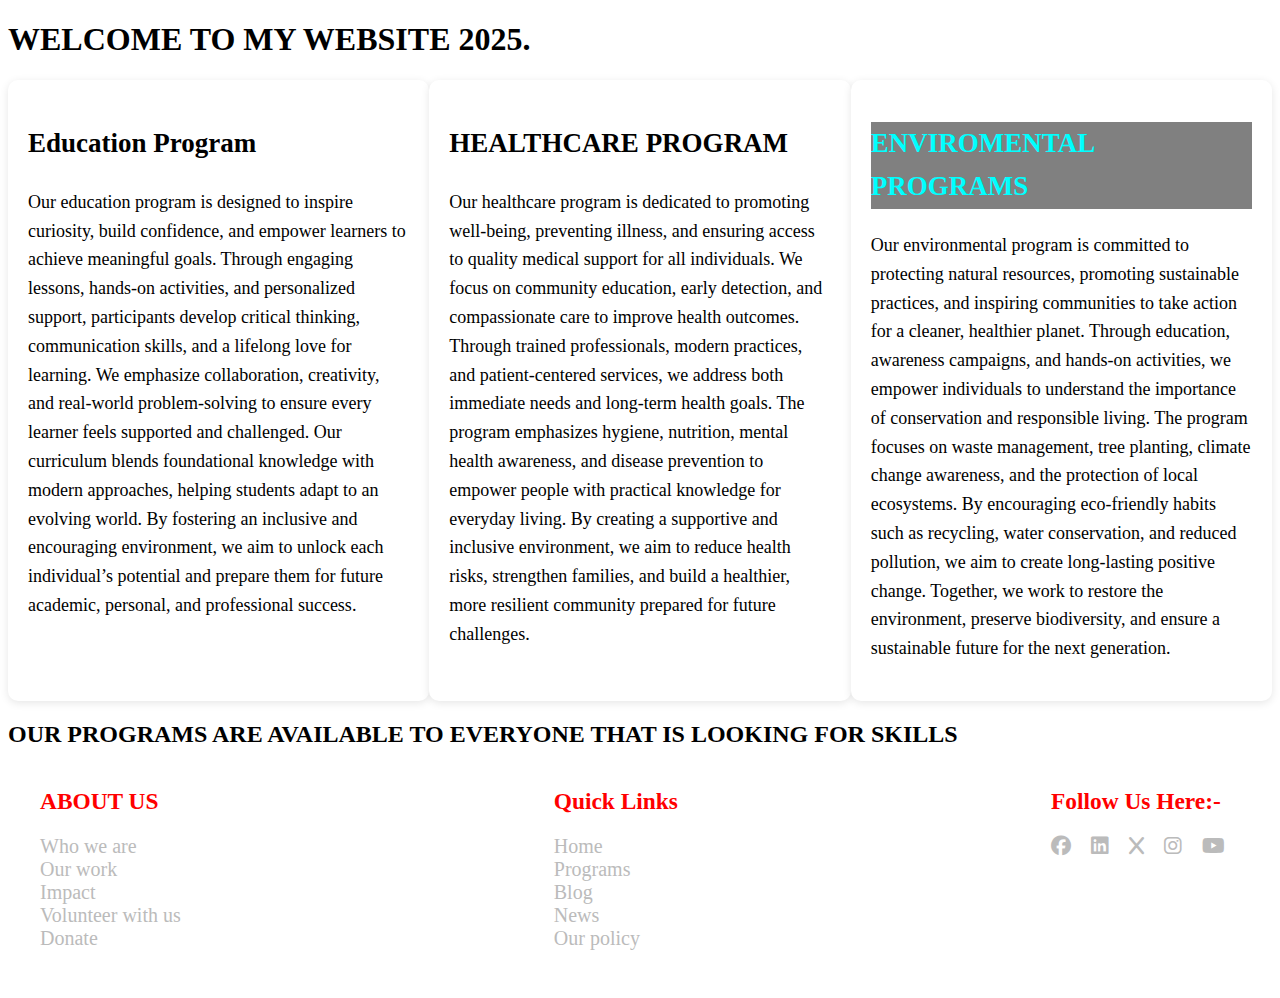
<file: columns.html>
<!DOCTYPE html>
<html lang="en">
<head>
    <meta charset="UTF-8">
    <meta name="viewport" content="width=device-width, initial-scale=1.0">
    <title>Document</title>
    <link rel="stylesheet" type="text/css" href="https://cdnjs.cloudflare.com/ajax/libs/font-awesome/6.4.0/css/all.min.css">
    <style type="text/css">
.column{
    background-color: #ffffff;
    padding: 20px;
    border-radius: 10px;
    box-shadow: 0 2px 8px rgba(0, 0, 0, 0.1);
    font-size: 18px;
    line-height: 1.6;
}
.grid-container{
    display: grid;
    grid-template-columns: repeat(3,1fr);
}
#Ph{
    background-color: gray;
    color: aqua;
}
.footer-container{
    max-width: 1200px;
    margin: auto;
    display: flex;
    flex-wrap: wrap;
    justify-content: space-between;
    padding: 0 20px;

}
.footer-column h3{
    flex: 1 1 250px;
    margin: 20px 0;
}
.footer-column{
    margin-bottom: 20px;
    font-size: 20px;
    color: red;
}
.footer-column ul{
    list-style: none;
    padding: 0%;
}
.footer-column ul li a{
    color: #bbb;
    text-decoration: none;
    transition: color 0, 3s;
}
.footer-column ul li a:hover{
    color: #fff;
}
.footer{
    background-color: #222;
    color: #f0f0f0;
    padding: 40px 0;
}
.footer-social a{
    margin-right: 15px;
    color:#bbb;
    font-size: 20px;
    transition: color 0. 3s;
}
.footer-social a:hover{
    color: #093ef0;
    background-color: yellow;
    border-radius: 20px;
}
    </style>
</head>
<body>
    <h1>WELCOME TO MY WEBSITE 2025.</h1>
    <div class="grid-container">
        <div class="column">
       <h2>Education Program</h2>
            <P>Our education program is designed to inspire curiosity, build confidence, and 
                empower learners to achieve meaningful goals. Through engaging lessons, 
                hands-on activities, and personalized support, participants develop critical 
                thinking, communication skills, and a lifelong love for learning. We emphasize 
                collaboration, creativity, and real-world problem-solving to ensure every learner 
                feels supported and challenged. Our curriculum blends foundational knowledge with
                 modern approaches, helping students adapt to an evolving world. By fostering an 
                 inclusive and encouraging environment, we aim to unlock each individual’s potential 
                 and prepare them for future academic, personal, and professional success.</P>
        </div>
        <div Class="column">
        <h2>HEALTHCARE PROGRAM</h2>
        <P>Our healthcare program is dedicated to promoting well-being, preventing illness, and ensuring access to quality medical support for all individuals. We focus on community education, early detection, and compassionate care to improve health outcomes. Through trained professionals, modern practices, and patient-centered services, we address both immediate needs and long-term health goals. The program emphasizes hygiene, nutrition, mental health awareness, and disease prevention to empower people with practical knowledge for everyday living. By creating a supportive and inclusive environment, we aim to reduce health risks, strengthen families, and build a healthier, more resilient community prepared for future challenges.</P>
    </div>
    <div class="column">
    <h2 id="Ph">ENVIROMENTAL PROGRAMS</h2>
    <P>Our environmental program is committed to protecting natural resources, promoting sustainable practices, and inspiring communities to take action for a cleaner, healthier planet. Through education, awareness campaigns, and hands-on activities, we empower individuals to understand the importance of conservation and responsible living. The program focuses on waste management, tree planting, climate change awareness, and the protection of local ecosystems. By encouraging eco-friendly habits such as recycling, water conservation, and reduced pollution, we aim to create long-lasting positive change. Together, we work to restore the environment, preserve biodiversity, and ensure a sustainable future for the next generation.</P>
    </div>
    </div>
    <h2>OUR PROGRAMS ARE AVAILABLE TO EVERYONE THAT IS LOOKING FOR SKILLS </h2>
    <FOOter>
        <div class="footer-container"> 
            <div class="footer-column">
            <h3>ABOUT US</h3>
            <ul>
                <li><a href="#">Who we are</a></li>
                <li><a href="#">Our work </a></li>
                <li><a href="#">Impact</a></li>
                <li><a href="#">Volunteer with us</a></li>
                <li><a href="#">Donate</a></li>
            </ul>
            </div>
            <div class="footer-column">
                <h3>Quick Links</h3>
                <ul>
                    <li><a href="#">Home</a></li>
                    <li><a href="#">Programs</a></li>
                    <li><a href="#">Blog</a></li>
                    <li><a href="#">News</a></li>
                    <li><a href="#">Our policy</a></li>
                </ul>
            </div>
            <div class="footer-column">
                <h3>Follow Us Here:-</h3>
                <div class="footer-social">
                    <a href="#"><i class="fab fa-facebook"></i></a>
                    <a href="#"><i class="fab fa-linkedin"></i></a>
                    <a href="#"><i class="fab fa-x"></i></a>
                    <a href="#"><i class="fab fa-instagram"></i></a>
                    <a href="#"><i class="fab fa-youtube"></i></a>
                </div>
            </div>
        </div>
    </FOOter>
</body>
</html>
</file>
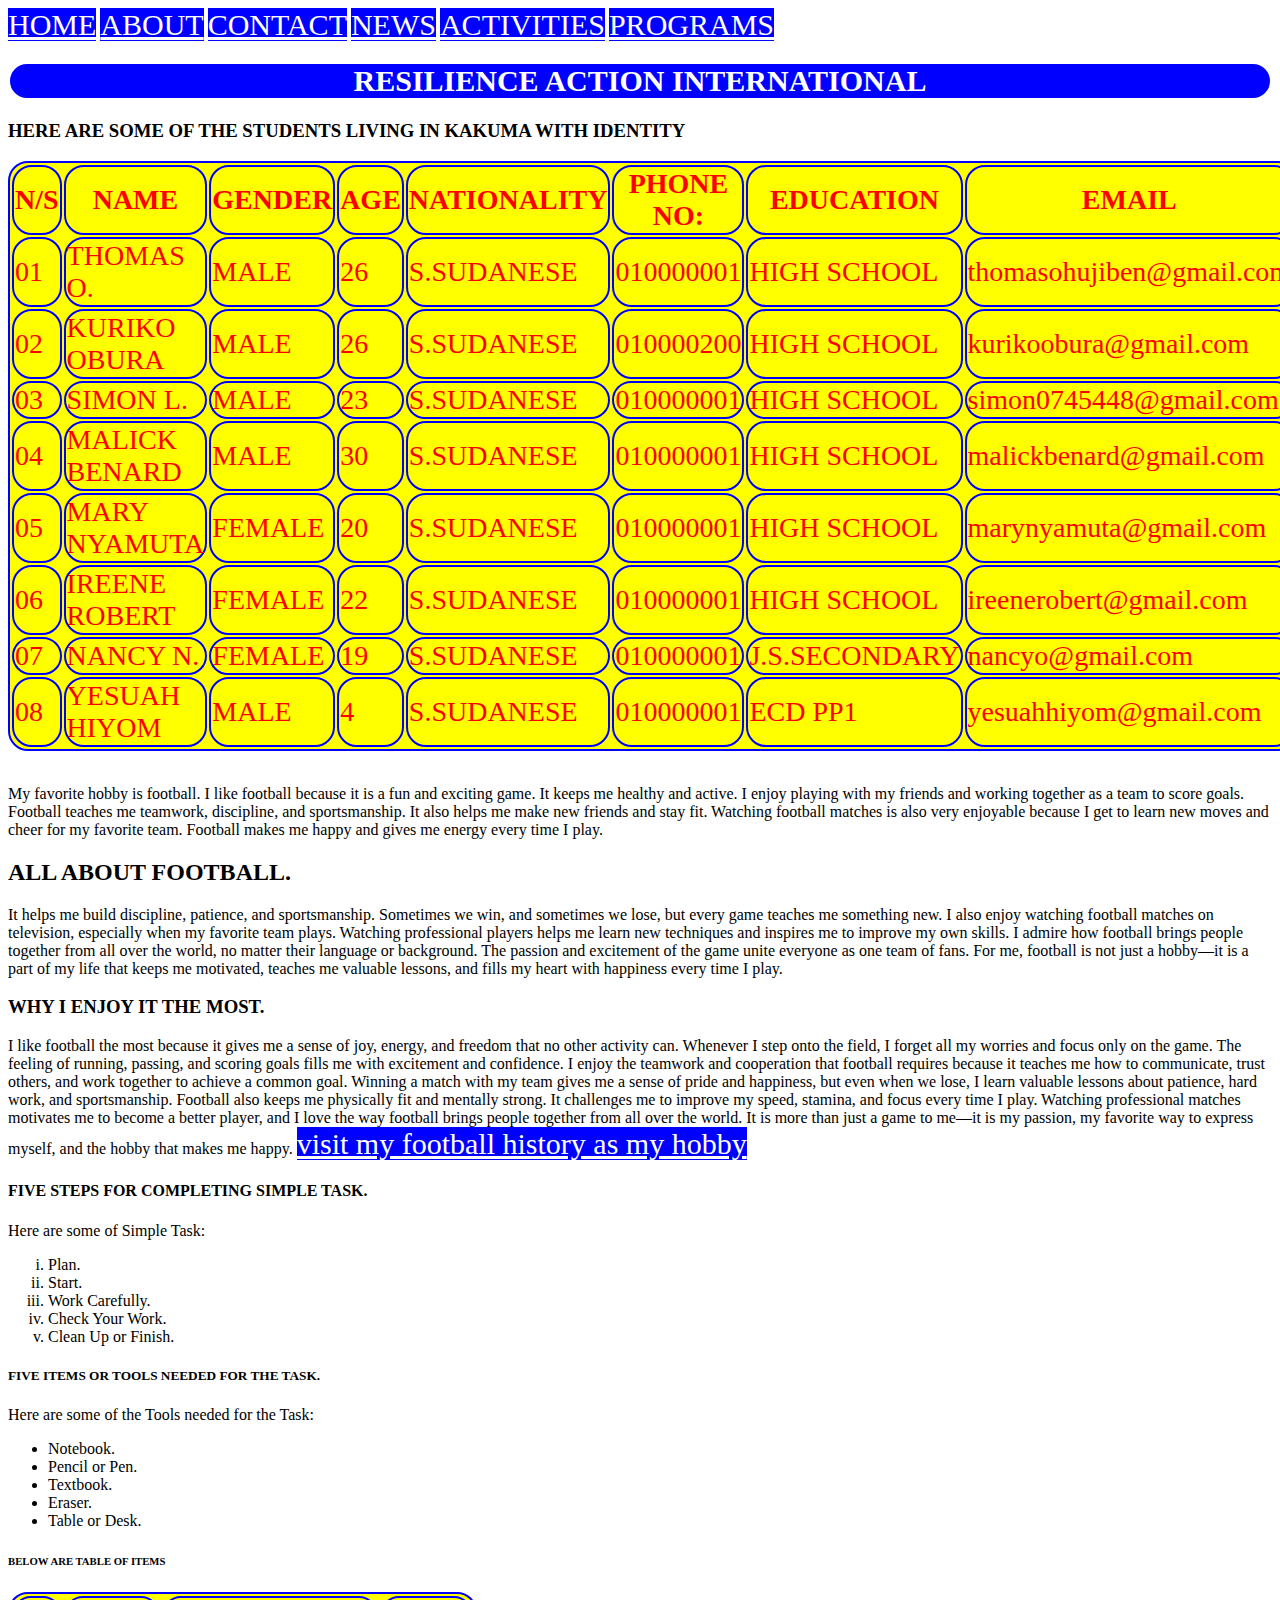
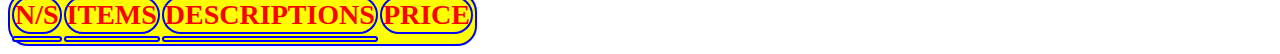
<file: HOME - Copy.HTML>
<!DOCTYPE html>
<html lang="en">
<head>
    <meta charset="UTF-8">
    <meta name="viewport" content="width=device-width, initial-scale=1.0">
    <title><BORDER.COM></title>
		<a href="#">HOME</a>
		<a href="#">ABOUT</a>
		<a href="#">CONTACT</a>
		<a href="#">NEWS</a>
		<a href="#">ACTIVITIES</a>
		<a href="#">PROGRAMS</a>
        <!--Here is am going to use css to style border on table-->
        <style type="text/css">
            table, tr, th, td{
                border: 2px double;
                font-size: 28px;
                border-color: blue;
                border-radius: 20px;
                background-color: yellow;
                color: red;
            }
            h1{
                border: 2px solid;
                text-align: center;
                font-size: 30px;
                background-color: blue;
                color: white;
                border-radius: 30px;
            }
			a{
			color: white;
			font-size: 30px;
			background-color: blue;
		}
		a:hover{
			background-color: red;
			color: black;
		}
        </style>
</head>
<body>
    <h1>RESILIENCE ACTION INTERNATIONAL</h1>
    <h3>HERE ARE SOME OF THE STUDENTS LIVING IN KAKUMA WITH IDENTITY</h3>
		<table border="2px">
			<tr>
				<th>N/S</th>
				<th>NAME</th>
				<th>GENDER</th>
				<th>AGE</th>
				<th>NATIONALITY</th>
				<th>PHONE NO:</th>
				<th>EDUCATION</th>
				<th>EMAIL</th>
			</tr>
			<tr>
				<td>01</td>
				<td>THOMAS O.</td>
				<td>MALE</td>
				<td>26</td>
				<td>S.SUDANESE</td>
				<td>010000001</td>
				<td>HIGH SCHOOL</td>
				<td>thomasohujiben@gmail.com</td>
			</tr>
			<tr>
			    <td>02</td>
				<td>KURIKO OBURA</td>
				<td>MALE</td>
				<td>26</td>
				<td>S.SUDANESE</td>
				<td>010000200</td>
				<td>HIGH SCHOOL</td>
				<td>kurikoobura@gmail.com</td>
			</tr>
			<tr>
				<td>03</td>
				<td>SIMON L.</td>
				<td>MALE</td>
				<td>23</td>
				<td>S.SUDANESE</td>
				<td>010000001</td>
				<td>HIGH SCHOOL</td>
				<td>simon0745448@gmail.com</td>
			</tr>
			<tr>
				<td>04</td>
				<td>MALICK BENARD</td>
				<td>MALE</td>
				<td>30</td>
				<td>S.SUDANESE</td>
				<td>010000001</td>
				<td>HIGH SCHOOL</td>
				<td>malickbenard@gmail.com</td>
			</tr>
			<tr>
				<td>05</td>
				<td>MARY NYAMUTA</td>
				<td>FEMALE</td>
				<td>20</td>
				<td>S.SUDANESE</td>
				<td>010000001</td>
				<td>HIGH SCHOOL</td>
				<td>marynyamuta@gmail.com</td>
			</tr>
			<tr>
				<td>06</td>
				<td>IREENE ROBERT</td>
				<td>FEMALE</td>
				<td>22</td>
				<td>S.SUDANESE</td>
				<td>010000001</td>
				<td>HIGH SCHOOL</td>
				<td>ireenerobert@gmail.com</td>
			</tr>
			<tr>
				<td>07</td>
				<td>NANCY N.</td>
				<td>FEMALE</td>
				<td>19</td>
				<td>S.SUDANESE</td>
				<td>010000001</td>
				<td>J.S.SECONDARY</td>
				<td>nancyo@gmail.com</td>
			</tr>
			<tr>
				<td>08</td>
				<td>YESUAH HIYOM</td>
				<td>MALE</td>
				<td>4</td>
				<td>S.SUDANESE</td>
				<td>010000001</td>
				<td>ECD PP1</td>
				<td>yesuahhiyom@gmail.com</td>
			</tr>
		</table><br>
		<div>
			<a href="#"><i class="fab fa-youtube"></i></a>
			<a href="#"><i class="fab fa-facebook"></i></a>
			<a href="#"><i class="fab fa-whatsapp"></i></a>
			<a href="https://www.linkedin.com/login"><i class="fab fa-linkedin"></i></a>
			<a href="#"><i class="fab fa-instagram"></i></a>
			<a href="#"><i class="fab fa-x"></i></a>
		</div>
    <P>My favorite hobby is football. I like football because it is a fun and exciting game. It keeps me healthy and active. I enjoy playing with my friends and working together as a team to score goals. Football teaches me teamwork, discipline, and sportsmanship. It also helps me make new friends and stay fit. Watching football matches is also very enjoyable because I get to learn new moves and cheer for my favorite team. Football makes me happy and gives me energy every time I play.</P>
    <h2>ALL ABOUT FOOTBALL.</h2>
    <p>It helps me build discipline, patience, and sportsmanship. Sometimes we win, and sometimes we lose, but every game teaches me something new. I also enjoy watching football matches on television, especially when my favorite team plays. Watching professional players helps me learn new techniques and inspires me to improve my own skills. I admire how football brings people together from all over the world, no matter their language or background. The passion and excitement of the game unite everyone as one team of fans. For me, football is not just a hobby—it is a part of my life that keeps me motivated, teaches me valuable lessons, and fills my heart with happiness every time I play.</p>
    <h3>WHY I ENJOY IT THE MOST.</h3>
    <p>I like football the most because it gives me a sense of joy, energy, and freedom that no other activity can. Whenever I step onto the field, I forget all my worries and focus only on the game. The feeling of running, passing, and scoring goals fills me with excitement and confidence. I enjoy the teamwork and cooperation that football requires because it teaches me how to communicate, trust others, and work together to achieve a common goal. Winning a match with my team gives me a sense of pride and happiness, but even when we lose, I learn valuable lessons about patience, hard work, and sportsmanship. Football also keeps me physically fit and mentally strong. It challenges me to improve my speed, stamina, and focus every time I play. Watching professional matches motivates me to become a better player, and I love the way football brings people together from all over the world. It is more than just a game to me—it is my passion, my favorite way to express myself, and the hobby that makes me happy. <a href="https://sportstv247.com/football-definition-history-examples-facts">visit my football history as my hobby</a></p>
    <h4>FIVE STEPS FOR COMPLETING SIMPLE TASK.</h4>
    <p>Here are some of Simple Task:</p>
    <ol type="i">
        <li>Plan.</li>
        <li>Start.</li>
        <li>Work Carefully.</li>
        <li>Check Your Work.</li>
        <li>Clean Up or Finish.</li>
    </ol>
    <h5>FIVE ITEMS OR TOOLS NEEDED FOR THE TASK.</h5>
    <p>Here are some of the Tools needed for the Task:</p>
    <ul>
        <li>Notebook.</li>
        <li>Pencil or Pen.</li>
        <li>Textbook.</li>
        <li>Eraser.</li>
        <li>Table or Desk.</li>
    </ul>
    <h6>BELOW ARE TABLE OF ITEMS</h6>
    <table border="2px">
        <tr>
            <th>N/S</th>
            <th>ITEMS</th>
            <th>DESCRIPTIONS</th>
            <th>PRICE</th>
        </tr>
        <tr>
            <td></td>
            <td></td>
            <td></td>
        </tr>


</body>
</html>
</file>
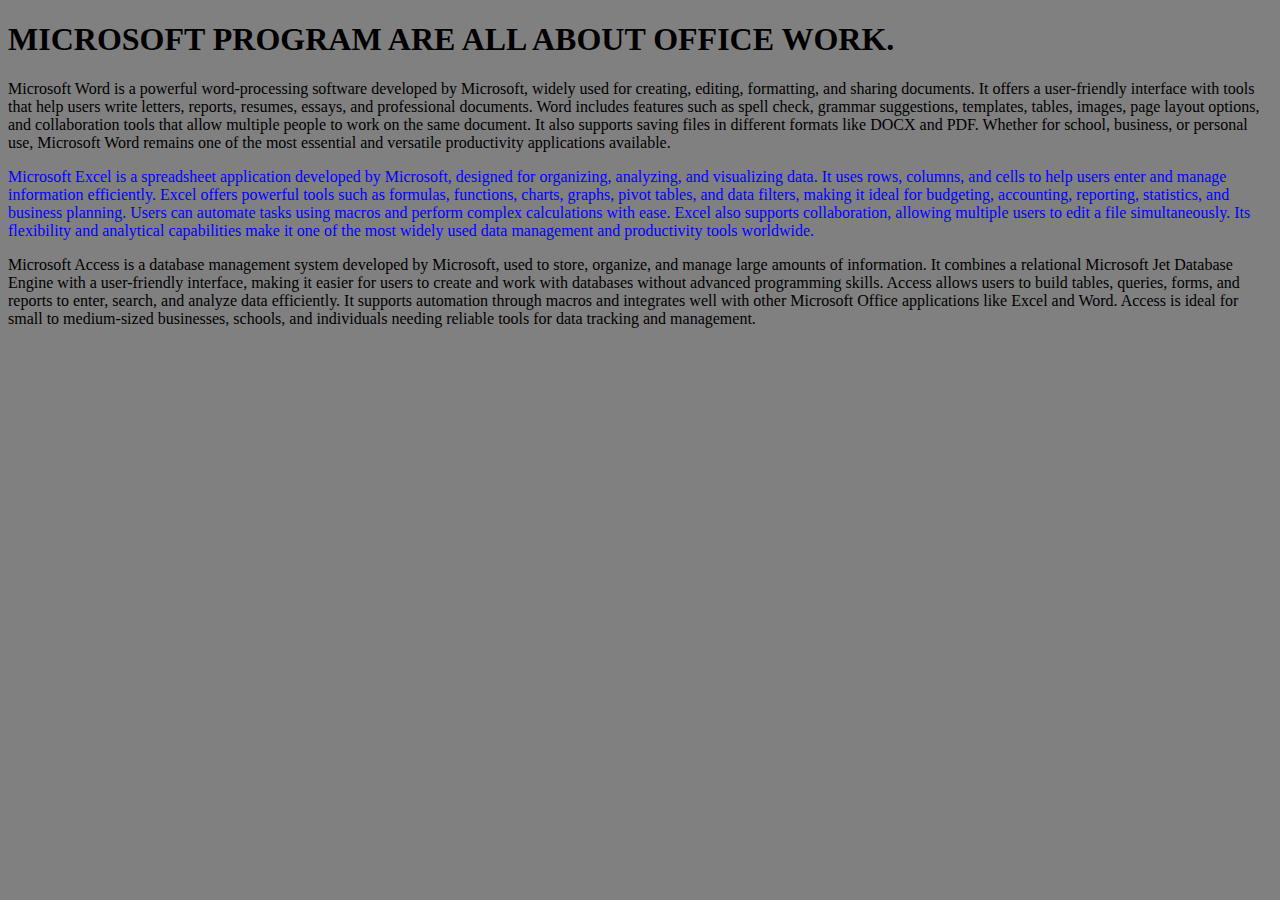
<file: Morning - Copy.html>
<!DOCTYPE html>
<html lang="en">
<head>
    <meta charset="UTF-8">
    <meta name="viewport" content="width=device-width, initial-scale=1.0">
    <title>Document</title>
    <link rel="stylesheet" type="text/css" href="Style.css">
</head>
<body>
    <h1>MICROSOFT PROGRAM ARE ALL ABOUT OFFICE WORK.</h1>
    <p>Microsoft Word is a powerful word-processing software developed by Microsoft, widely used for creating, editing, formatting, and sharing documents. It offers a user-friendly interface with tools that help users write letters, reports, resumes, essays, and professional documents. Word includes features such as spell check, grammar suggestions, templates, tables, images, page layout options, and collaboration tools that allow multiple people to work on the same document. It also supports saving files in different formats like DOCX and PDF. Whether for school, business, or personal use, Microsoft Word remains one of the most essential and versatile productivity applications available.</p>
    <p id="Thomas">Microsoft Excel is a spreadsheet application developed by Microsoft, designed for organizing, analyzing, and visualizing data. It uses rows, columns, and cells to help users enter and manage information efficiently. Excel offers powerful tools such as formulas, functions, charts, graphs, pivot tables, and data filters, making it ideal for budgeting, accounting, reporting, statistics, and business planning. Users can automate tasks using macros and perform complex calculations with ease. Excel also supports collaboration, allowing multiple users to edit a file simultaneously. Its flexibility and analytical capabilities make it one of the most widely used data management and productivity tools worldwide.</p>
    <p>Microsoft Access is a database management system developed by Microsoft, used to store, organize, and manage large amounts of information. It combines a relational Microsoft Jet Database Engine with a user-friendly interface, making it easier for users to create and work with databases without advanced programming skills. Access allows users to build tables, queries, forms, and reports to enter, search, and analyze data efficiently. It supports automation through macros and integrates well with other Microsoft Office applications like Excel and Word. Access is ideal for small to medium-sized businesses, schools, and individuals needing reliable tools for data tracking and management.</p>
</body>
</html>
</file>
<file: Style.css>
body{
    background-color: grey;
}
#Thomas{
    color: blue;
}
</file>
